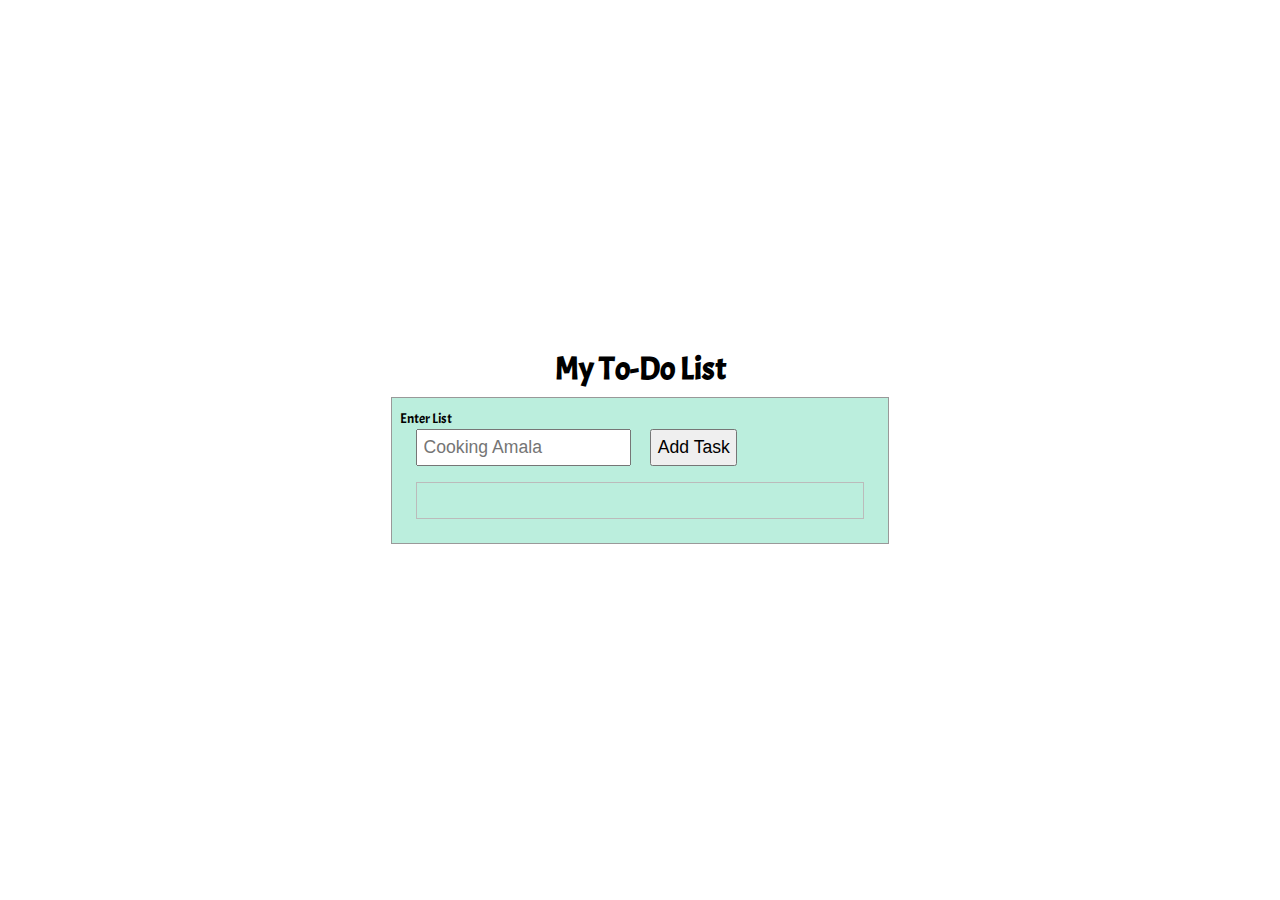
<file: to-do/to-do-list.html>
<!DOCTYPE html>
<html lang="en">
<head>
    <meta charset="UTF-8">
    <meta http-equiv="X-UA-Compatible" content="IE=edge">
    <meta name="viewport" content="width=device-width, initial-scale=1.0">
    <title>My To-Do </title>
    <link rel="stylesheet" href="to-do.css">
</head>
<body>
  <h1>My To-Do List</h1>

  <main>
    
    <!-- <div class="input">
      <label>Enter List<br>
        <input type="text" id="favchap" placeholder="Alma 5" required></label>
      <button type="submit">Add Chapter</button>
    </div>
    -->
 
      <div class="input-area">
          <label>Enter List<br>
        <input type="text"  id="to-list" placeholder="Cooking Amala" required></label>
        
        <button type="submit">Add Task</button>
      </div>
      <div class="listcontainer">
        <ul class="list">
        </ul>
      </div>



  </main>



<script src="to-do.js"></script>
</body>
</html>
</file>
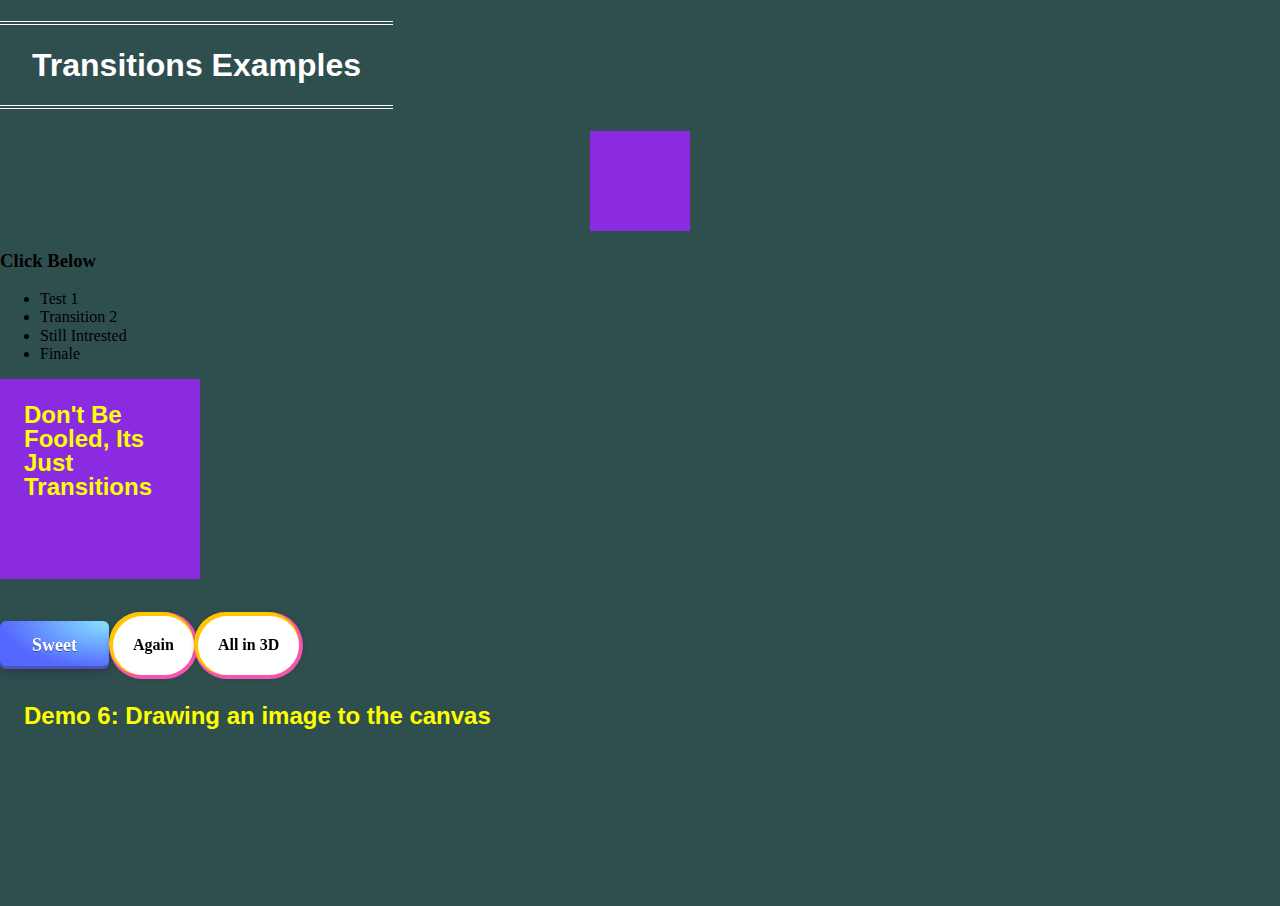
<file: transit/week8-code.html>
<!DOCTYPE html>
<html lang="en">
  <head>
    <meta charset="UTF-8" />
    <meta http-equiv="X-UA-Compatible" content="IE=edge" />
    <meta name="viewport" content="width=device-width, initial-scale=1.0" />
    <title>Css Transisitions</title>
    <link rel="stylesheet" href="transition.css" />
    <link rel="stylesheet" href="/css/normalize.css" />
  </head>
  <body>
    <h1>Transitions Examples</h1>
    <div id = "test" onload = "drawShape();">
      <canvas id="mycanvas" width="400" height="400"></canvas>
    </div>

    <nav>
      <h3>Click Below</h3>
      <ul>
        <li>Test 1</li>
        <li>Transition 2</li>
        <li>Still Intrested</li>
        <li>Finale</li>
      </ul>
    </nav>

    <div>
      <h2>Don't Be Fooled, Its Just Transitions</h2>
    </div>
    <br />
    <br />
    <button class="the3d">Sweet</button>
    <button>Again</button>
    <button>All in 3D</button>

    <h2>Demo 6: Drawing an image to the canvas</h2>

    <canvas> its cannvas </canvas>
    <script src="script.js"></script>
  </body>
</html>
</file>
<file: to-do/to-do.css>
@import url("https://fonts.googleapis.com/css2?family=Acme&display=swap");
* {
	margin: 0;
	padding: 0;
}
body {
	height: 100vh;
	display: flex;
	flex-direction: column;
	align-items: center;
	justify-content: center;
	font-size: 18px;
	font-family: Acme, Arial, sans-serif;
}

h1 {
	font-size: 1.5rem;
}

main {
	margin: 0.5rem auto;
	border: 1px solid #999;
	padding: 0.5rem;
	background-color: #bed;
	display: grid;
	grid-template-columns: 1fr;
	width: 95%;
}

input,
button {
	padding: 0.35rem;
	margin-left: 1rem;
	font-size: 1.1rem;
}

input {
	width: 200px;
}

label {
	font-size: 0.9rem;
}
.listcontainer {
	border: 1px solid #bbb;
	margin: 1rem;
	padding: 1rem;
}

.list {
	margin: 0.2rem;
}

ul {
	margin: 1rem;
	list-style: none;
}

li {
	display: flex;
	align-items: center;
	justify-content: space-between;
	margin-bottom: 0.5rem;
}

/* ul li {
	background: #888;
	color: #fff;
	text-decoration: line-through;
  }
  
  /* Add a "checked" mark when clicked on */
  /* ul li::before {
	content: '';
	position: absolute;
	border-color: #fff;
	border-style: solid;
	border-width: 0 2px 2px 0;
	top: 10px;
	left: 16px;
	transform: rotate(45deg);
	height: 15px;
	width: 7px;
  } */ 





/* input {
	display: none;
  }
  
  input:checked~{
	text-decoration: line-through;
	color: red;
  }
  
  label {
	border: thin solid darkgray;
	border-radius: 5px;
	padding: 10px;
	display: inline-block;
	margin-top: 5px;
  } */


@media only screen and (min-width: 32.5em) {
	h1 {
		font-size: 2rem;
	}

	main {
		width: 480px;
	}
}
</file>
<file: transit/transition.css>
h1 {
  border-top: 4px double;
  border-bottom: 4px double;
  font-family: "Roboto", Sans-Serif;
  padding: 1em;
  font-size: 2em;
  line-height: 0.5em;
  margin: 5px 0px 0px 0px;
  width: fit-content;
  color: white;
}

#test {
  width: 100px;
  height: 100px;
  margin: 0px auto;
}

h2 {
  font-family: "Roboto", Sans-Serif;
  padding: 1em;
  font-size: 1.5em;
  line-height: 1em;
  margin: 5px 0px 0px 0px;
  color: yellow;
}

body {
  background-color: darkslategrey;
  animation-name: abody;
  animation-duration: 4s;
}
/* The animation code */
@keyframes example {
  0% {
    background-color: red;
    left: 0px;
    top: 0px;
  }
  25% {
    background-color: yellow;
    left: 200px;
    top: 0px;
  }
  50% {
    background-color: blue;
    left: 200px;
    top: 200px;
  }
  75% {
    background-color: green;
    left: 0px;
    top: 200px;
  }
  100% {
    background-color: red;
    left: 0px;
    top: 0px;
  }
}

@keyframes abody {
  from {
    background-color: goldenrod;
  }
  to {
    background-color: purple;
  }
}

/* The element to apply the animation to */
div {
  width: 200px;
  height: 200px;
  background-color: blueviolet;
  animation-name: example;
  animation-duration: 4s;
}

button.the3d {
  display: inline-block;
  outline: 0;
  border: 0;
  cursor: pointer;
  will-change: box-shadow, transform;
  background: radial-gradient(100% 100% at 100% 0%, #89e5ff 0%, #5468ff 100%);
  box-shadow: 0px 2px 4px rgb(45 35 66 / 40%),
    0px 7px 13px -3px rgb(45 35 66 / 30%),
    inset 0px -3px 0px rgb(58 65 111 / 50%);
  padding: 0 32px;
  border-radius: 6px;
  color: #fff;
  height: 48px;
  font-size: 18px;
  text-shadow: 0 1px 0 rgb(0 0 0 / 40%);
  transition: box-shadow 0.15s ease, transform 0.15s ease;
}
button.the3d:hover {
  box-shadow: 0px 4px 8px rgb(45 35 66 / 40%),
    0px 7px 13px -3px rgb(45 35 66 / 30%), inset 0px -3px 0px #3c4fe0;
  transform: translateY(-2px);
}
button .the3d:active {
  box-shadow: inset 0px 3px 7px #3c4fe0;
  transform: translateY(2px);
}

button {
  display: inline-block;
  outline: 0;
  border: 0;
  cursor: pointer;
  text-decoration: none;
  position: relative;
  color: #000;
  background: #fff;
  line-height: 30px;
  border-radius: 40px;
  padding: 20px;
  font-size: 30px;
  font-weight: 600;
  box-shadow: rgb(255, 198, 0) -2px -2px 0px 2px,
    rgb(246, 84, 174) 0px 0px 0px 4px, rgba(0, 0, 0, 0.05) 0px 0px 2px 7px;
  transition: all 0.2s;
}
button:hover {
  box-shadow: rgb(246, 84, 174) -2px -2px 0px 2px,
    rgb(255, 198, 0) 0px 0px 0px 4px, rgba(0, 0, 0, 0.05) 0px 0px 2px 7px;
  transform: scale(1.01);
}

.myCanvas {
    border: dotted 2px black;
    margin: 0 20px;
}  

div {
  transition-property: width;
  transition-duration: 2s;
  transition-timing-function: linear;
  transition-delay: 1s;
}  

.ad-ad2 h1:hover span {
    color: #484848;  
    transform: translateX(40px);
    font-size: 30px;
    color: #999999;
    display: inline-block; 
 }
</file>
